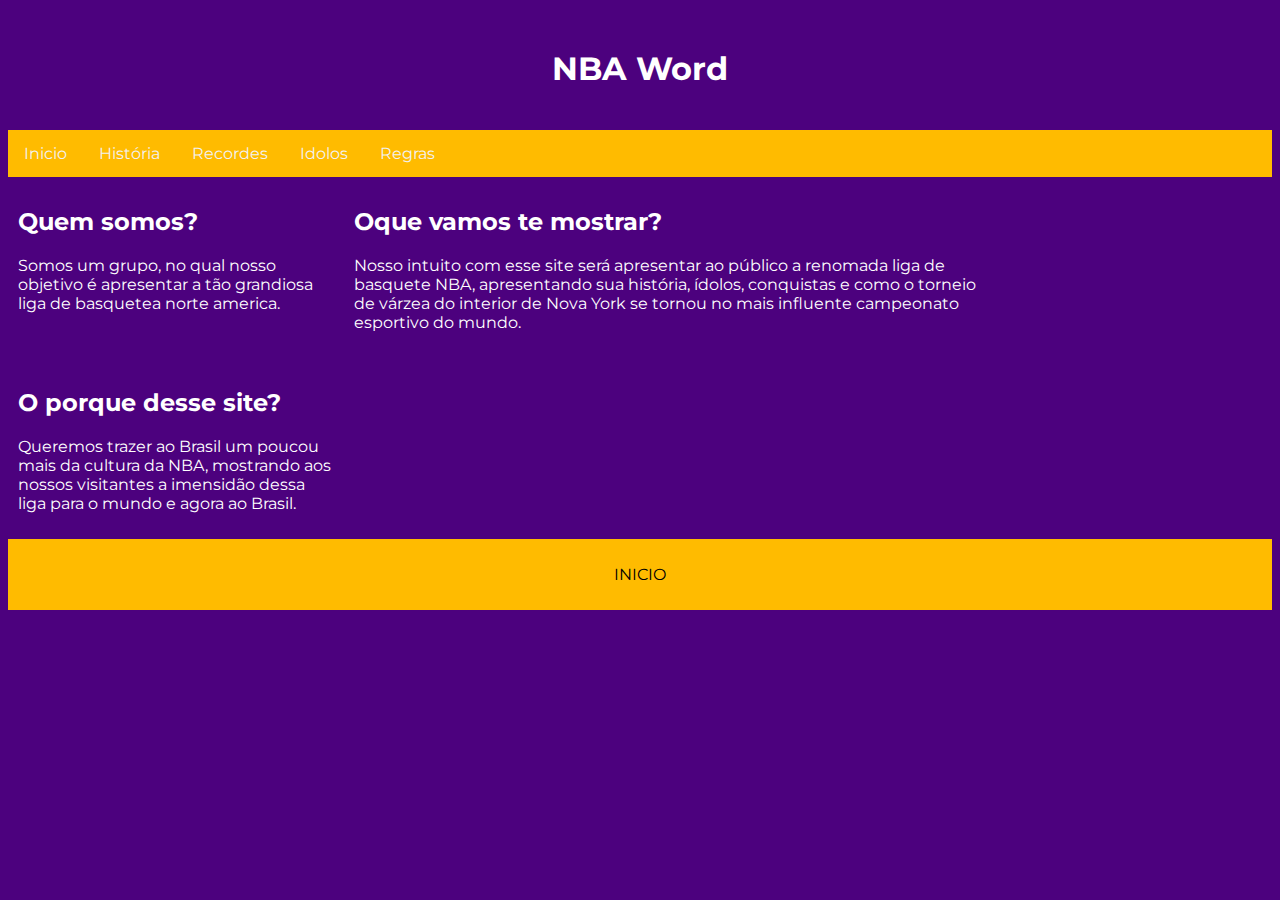
<file: index.html>
<!DOCTYPE html>
<html>

<head>
  <meta charset="utf-8">
  <meta name="viewport" content="width=device-width">
  <title>NBA</title>
  <link href="css/style.css" rel="stylesheet" type="text/css" />
  <link rel="preconnect" href="https://fonts.googleapis.com">
  <link rel="preconnect" href="https://fonts.gstatic.com" crossorigin>
  <link href="https://fonts.googleapis.com/css2?family=Montserrat:ital,wght@0,100..900;1,100..900&display=swap"
    rel="stylesheet">
</head>

<body>

  <div class="header">
    <h1>NBA Word</h1>
  </div>

  <div class="topnav">
    <a href="index.html">Inicio</a>
    <a href="historia.html">História</a>
    <a href="recordes.html">Recordes</a>
    <a href="idolos.html">Idolos</a>
    <a href="regras.html">Regras</a>
  </div>

  <div class="row">
    <div class="column side">
      <h2>Quem somos?</h2>
      <p>Somos um grupo, no qual nosso objetivo é apresentar a tão grandiosa liga de basquetea norte america.</p>
    </div>

    <div class="column middle">
      <h2>Oque vamos te mostrar?</h2>
      <p>Nosso intuito com esse site será apresentar ao público a renomada liga de basquete NBA, apresentando sua história, ídolos, conquistas e como o torneio de várzea do interior de Nova York se tornou no mais influente campeonato esportivo do mundo. 

</p>
    </div>

    <div class="column side">
      <h2>O porque desse site?</h2>
      <p>Queremos trazer ao Brasil um poucou mais da cultura da NBA, mostrando aos nossos visitantes a imensidão dessa liga para o mundo e agora ao Brasil.  </p>
    </div>
  </div>

  <div class="footer">
    <p>INICIO</p>
  </div>

</body>

</html>
</file>
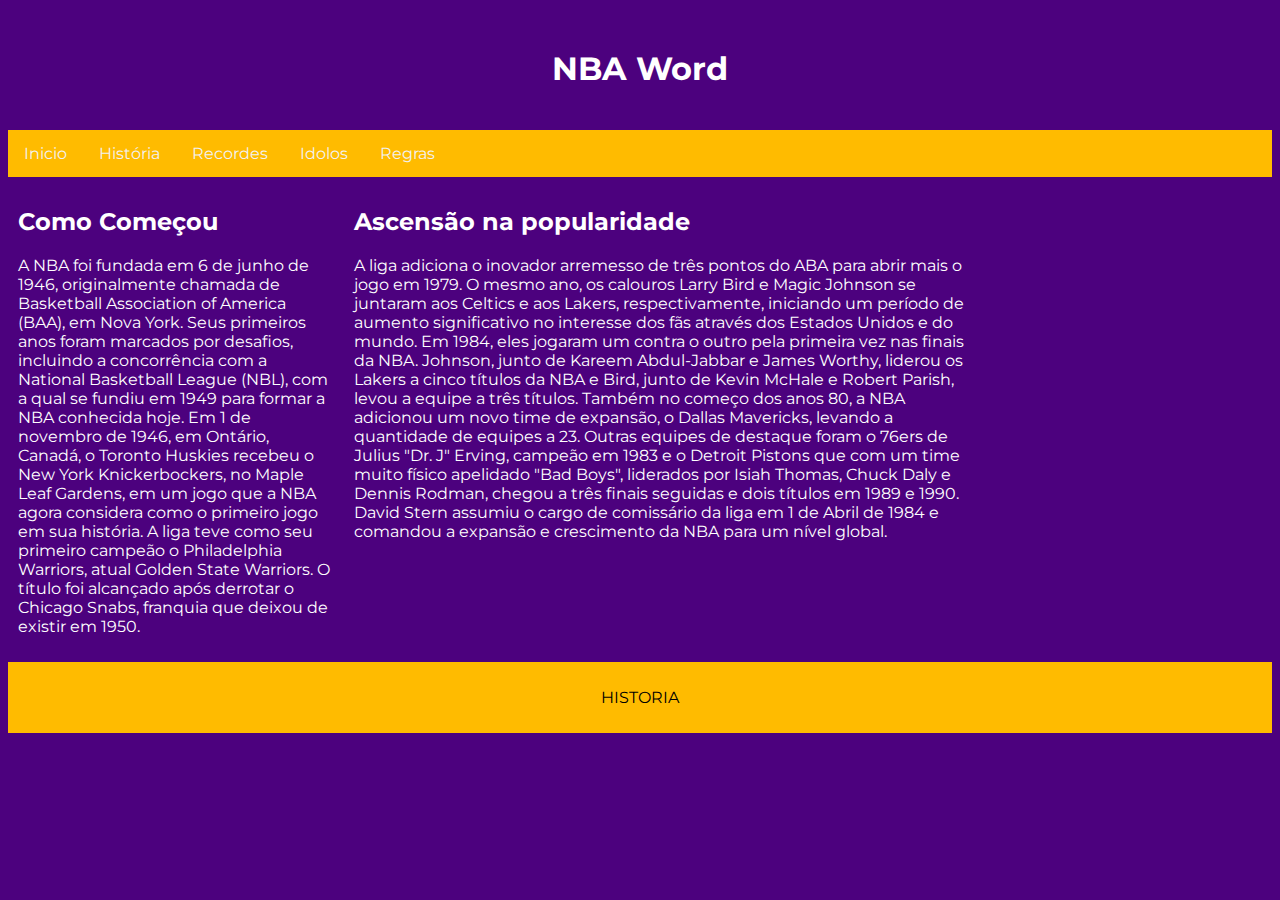
<file: historia.html>
<!DOCTYPE html>
<html>

<head>
  <meta charset="utf-8">
  <meta name="viewport" content="width=device-width">
  <title>NBA</title>
  <link href="css/style.css" rel="stylesheet" type="text/css" />
  <link rel="preconnect" href="https://fonts.googleapis.com">
  <link rel="preconnect" href="https://fonts.gstatic.com" crossorigin>
  <link href="https://fonts.googleapis.com/css2?family=Montserrat:ital,wght@0,100..900;1,100..900&display=swap"
    rel="stylesheet">
</head>

<body>

  <div class="header">
    <h1>NBA Word</h1>
  </div>

  <div class="topnav">
    <a href="index.html">Inicio</a>
    <a href="historia.html">História</a>
    <a href="recordes.html">Recordes</a>
    <a href="idolos.html">Idolos</a>
    <a href="regras.html">Regras</a>
  </div>

  <div class="row">
    <div class="column side">
      <h2>Como Começou</h2>
      <p>A NBA foi fundada em 6 de junho de 1946, originalmente chamada de Basketball Association of America (BAA), em Nova York. Seus primeiros anos foram marcados por desafios, incluindo a concorrência com a National Basketball League (NBL), com a qual se fundiu em 1949 para formar a NBA conhecida hoje.
         Em 1 de novembro de 1946, em Ontário, Canadá, o Toronto Huskies recebeu o New York Knickerbockers, no Maple Leaf Gardens, em um jogo que a NBA agora considera como o primeiro jogo em sua história.
        A liga teve como seu primeiro campeão o Philadelphia Warriors, atual Golden State Warriors. O título foi alcançado após derrotar o Chicago Snabs, franquia que deixou de existir em 1950.


</p>
    </div>

    <div class="column middle">
      <h2>Ascensão na popularidade</h2>
      <p>A liga adiciona o inovador arremesso de três pontos do ABA para abrir mais o jogo em 1979. O mesmo ano, os calouros Larry Bird e Magic Johnson se juntaram aos Celtics e aos Lakers, respectivamente, iniciando um período de aumento significativo no interesse dos fãs através dos Estados Unidos e do mundo. Em 1984, eles jogaram um contra o outro pela primeira vez nas finais da NBA. Johnson, junto de Kareem Abdul-Jabbar e James Worthy, liderou os Lakers a cinco títulos da NBA e Bird, junto de Kevin McHale e Robert Parish, levou a equipe a três títulos. Também no começo dos anos 80, a NBA adicionou um novo time de expansão, o Dallas Mavericks, levando a quantidade de equipes a 23. Outras equipes de destaque foram o 76ers de Julius "Dr. J" Erving, campeão em 1983 e o Detroit Pistons que com um time muito físico apelidado "Bad Boys", liderados por Isiah Thomas, Chuck Daly e Dennis Rodman, chegou a três finais seguidas e dois títulos em 1989 e 1990. David Stern assumiu o cargo de comissário da liga em 1 de Abril de 1984 e comandou a expansão e crescimento da NBA para um nível global. </p>
    </div>

    <div class="column side">
      <h2> </h2>
      <p/p>
    </div>
  </div>

  <div class="footer">
    <p>HISTORIA</p>
  </div>

</body>

</html>
</file>
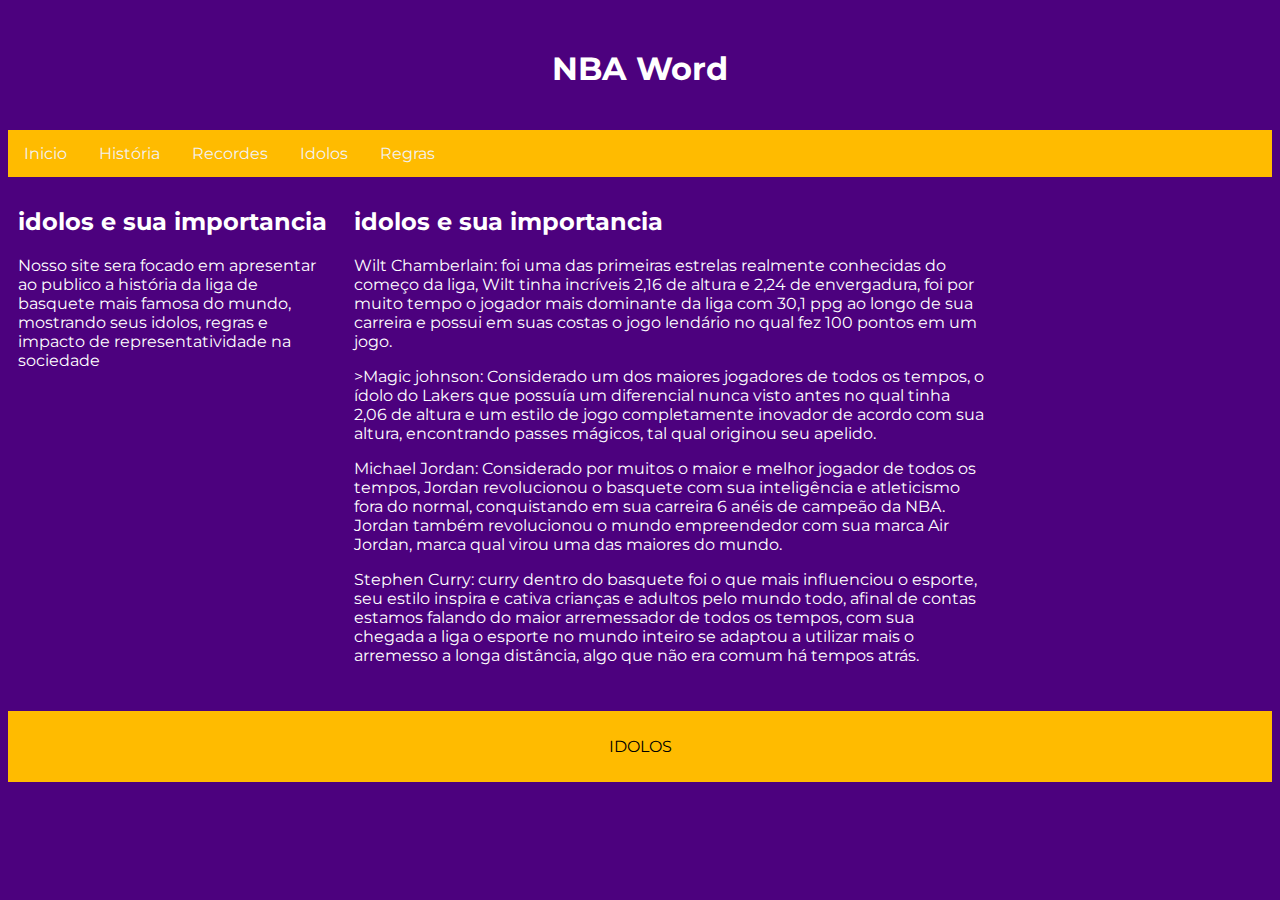
<file: idolos.html>
<!DOCTYPE html>
<html>

<head>
  <meta charset="utf-8">
  <meta name="viewport" content="width=device-width">
  <title>NBA</title>
  <link href="css/style.css" rel="stylesheet" type="text/css" />
  <link rel="preconnect" href="https://fonts.googleapis.com">
  <link rel="preconnect" href="https://fonts.gstatic.com" crossorigin>
  <link href="https://fonts.googleapis.com/css2?family=Montserrat:ital,wght@0,100..900;1,100..900&display=swap"
    rel="stylesheet">
</head>

<body>

  <div class="header">
    <h1>NBA Word</h1>
  </div>

  <div class="topnav">
    <a href="index.html">Inicio</a>
    <a href="historia.html">História</a>
    <a href="recordes.html">Recordes</a>
    <a href="idolos.html">Idolos</a>
    <a href="regras.html">Regras</a>
  </div>

  <div class="row">
    <div class="column side">
      <h2>idolos e sua importancia 
</h2>
      <p>Nosso site sera focado em apresentar ao publico a história da liga de basquete mais famosa do mundo, mostrando seus idolos, regras e impacto de representatividade na sociedade
</p>
    </div>

    <div class="column middle">
      <h2>idolos e sua importancia </h2>
      <p>Wilt Chamberlain:
        foi uma das primeiras estrelas realmente conhecidas do começo da liga, Wilt tinha incríveis 2,16 de altura e 2,24 de envergadura, foi por muito tempo o jogador mais dominante da liga com 30,1 ppg ao longo de sua carreira e possui em suas costas o jogo lendário no qual fez 100 pontos em um jogo.</p>

      <p>>Magic johnson:
        Considerado um dos maiores jogadores de todos os tempos, o ídolo do Lakers que possuía um diferencial nunca visto antes no qual tinha 2,06 de altura e um estilo de jogo completamente inovador de acordo com sua altura, encontrando passes mágicos, tal qual originou seu apelido.</p>

        <p>Michael Jordan: 
        Considerado por muitos o maior e melhor jogador de todos os tempos, Jordan revolucionou o basquete com sua inteligência e atleticismo fora do normal, conquistando em sua carreira 6 anéis de campeão da NBA. Jordan  também revolucionou o mundo empreendedor com sua marca Air Jordan, marca qual virou uma das maiores do mundo.</p>

        <p>Stephen Curry:
        curry dentro do basquete foi o que mais influenciou o esporte, seu estilo inspira e cativa crianças e adultos pelo mundo todo, afinal de contas estamos falando do maior arremessador de todos os tempos, com sua chegada a liga o esporte no mundo inteiro se adaptou a utilizar mais o arremesso a longa distância, algo que não era comum há tempos atrás.
 </p>
    </div>

    <div class="column side">
      
    </div>
  </div>

  <div class="footer">
    <p>IDOLOS</p>
  </div>

</body>

</html>
</file>
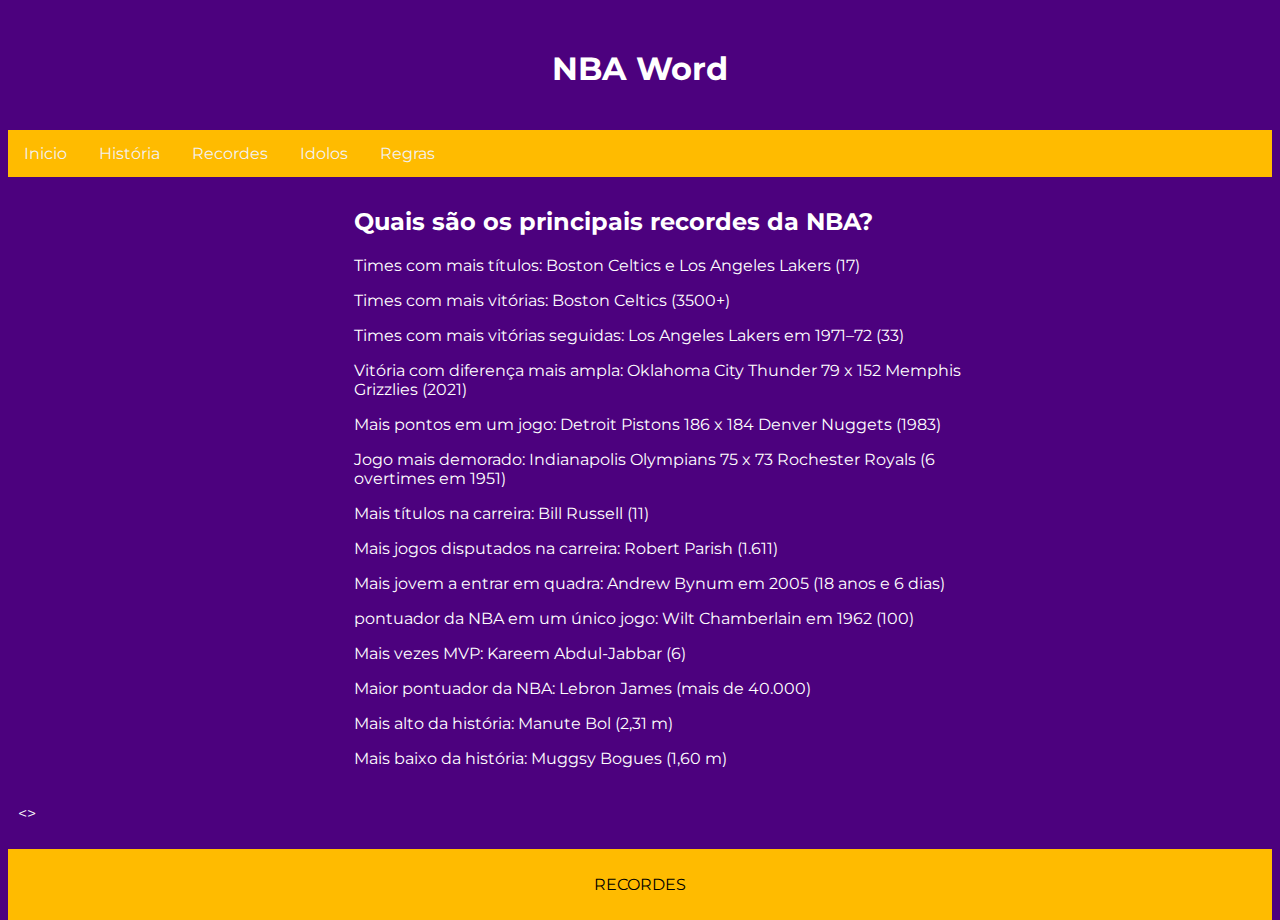
<file: recordes.html>
<!DOCTYPE html>
<html>

<head>
  <meta charset="utf-8">
  <meta name="viewport" content="width=device-width">
  <title>NBA</title>
  <link href="css/style.css" rel="stylesheet" type="text/css" />
  <link rel="preconnect" href="https://fonts.googleapis.com">
  <link rel="preconnect" href="https://fonts.gstatic.com" crossorigin>
  <link href="https://fonts.googleapis.com/css2?family=Montserrat:ital,wght@0,100..900;1,100..900&display=swap"
    rel="stylesheet">
</head>

<body>

  <div class="header">
    <h1>NBA Word</h1>
  </div>

  <div class="topnav">
    <a href="index.html">Inicio</a>
    <a href="historia.html">História</a>
    <a href="recordes.html">Recordes</a>
    <a href="idolos.html">Idolos</a>
    <a href="regras.html">Regras</a>
  </div>

  <div class="row">
    <div class="column side">
      <h2></h2>
      <p></p>
    </div>

    <div class="column middle">
      <h2>Quais são os principais recordes da NBA?</h2>
      <p>Times com mais títulos: Boston Celtics e Los Angeles Lakers (17)
     <p> Times com mais vitórias: Boston Celtics (3500+)</p>
      <p>Times com mais vitórias seguidas: Los Angeles Lakers em 1971–72 (33)</p>
<p>Vitória com diferença mais ampla: Oklahoma City Thunder 79 x 152 Memphis Grizzlies (2021)</p>
<p>Mais pontos em um jogo: Detroit Pistons 186 x 184 Denver Nuggets (1983)</p>
<p>Jogo mais demorado: Indianapolis Olympians 75 x 73 Rochester Royals (6 overtimes em 1951)</p>


<p>Mais títulos na carreira: Bill Russell (11)</p>
<p>Mais jogos disputados na carreira: Robert Parish (1.611)</p>
<p>Mais jovem a entrar em quadra: Andrew Bynum em 2005 (18 anos e 6 dias)</p>
<p> pontuador da NBA em um único jogo: Wilt Chamberlain em 1962 (100)</p>
<p>Mais vezes MVP: Kareem Abdul-Jabbar (6)</p>
<p>Maior pontuador da NBA: Lebron James (mais de 40.000)</p>
<p>Mais alto da história: Manute Bol (2,31 m)</p>
<p>Mais baixo da história: Muggsy Bogues (1,60 m)</p>
    </div>

    <div class="column side">
      <></>
      <p></p>
    </div>
  </div>

  <div class="footer">
    <p>RECORDES</p>
  </div>

</body>

</html>
</file>
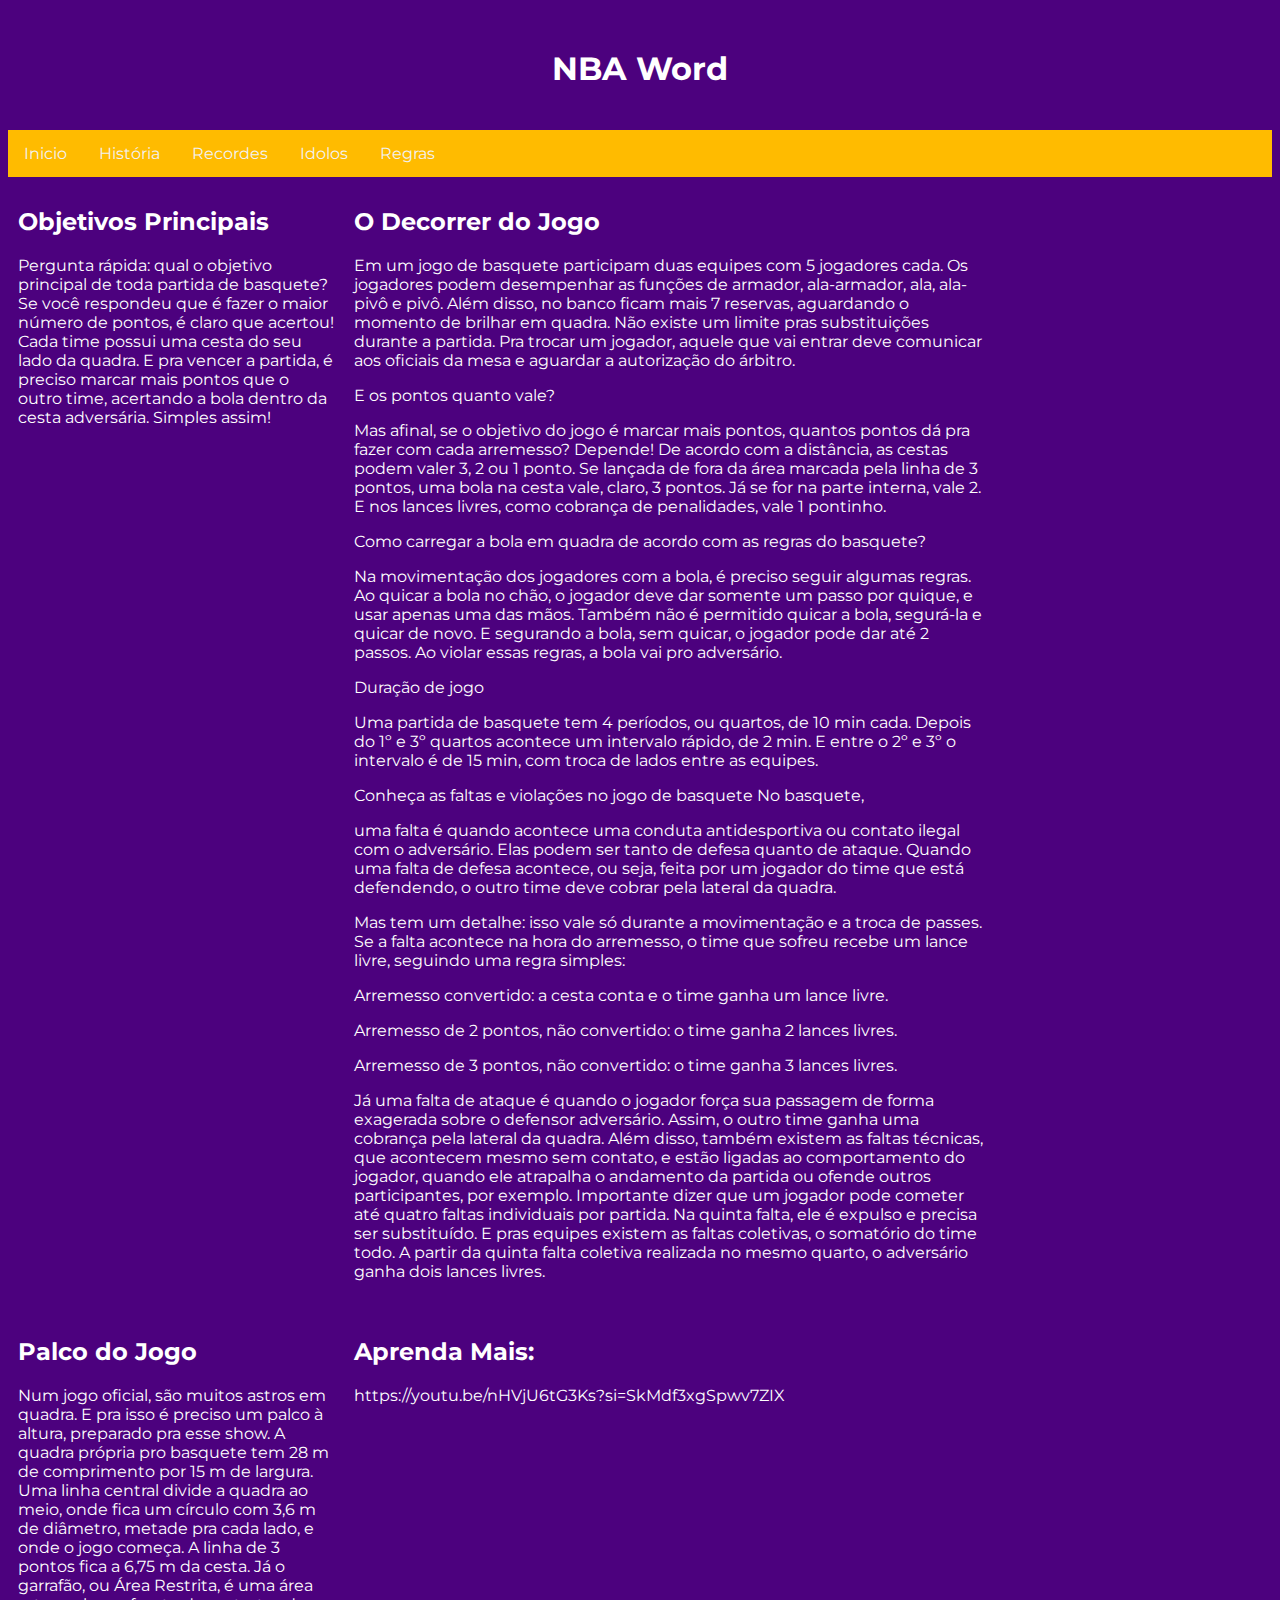
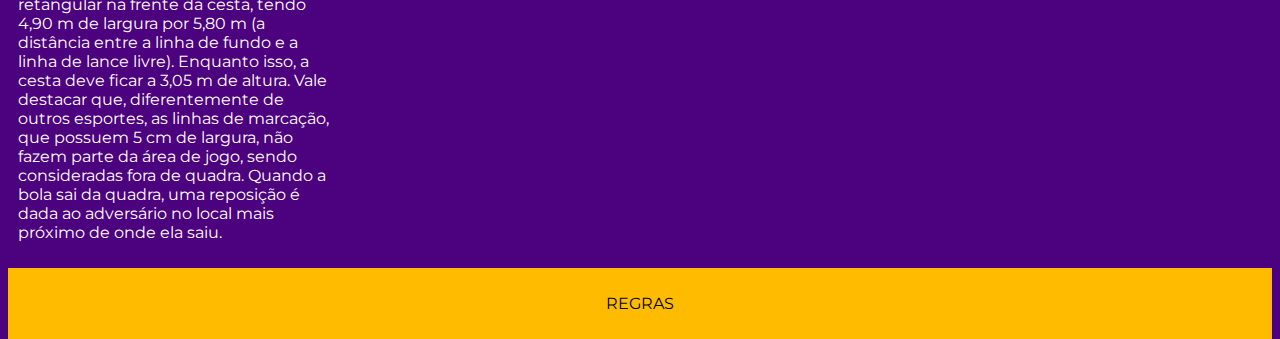
<file: regras.html>
<!DOCTYPE html>
<html>

<head>
  <meta charset="utf-8">
  <meta name="viewport" content="width=device-width">
  <title>NBA</title>
  <link href="css/style.css" rel="stylesheet" type="text/css" />
  <link rel="preconnect" href="https://fonts.googleapis.com">
  <link rel="preconnect" href="https://fonts.gstatic.com" crossorigin>
  <link href="https://fonts.googleapis.com/css2?family=Montserrat:ital,wght@0,100..900;1,100..900&display=swap"
    rel="stylesheet">
</head>

<body>

  <div class="header">
    <h1>NBA Word</h1>
  </div>

  <div class="topnav">
    <a href="index.html">Inicio</a>
    <a href="historia.html">História</a>
    <a href="recordes.html">Recordes</a>
    <a href="idolos.html">Idolos</a>
    <a href="regras.html">Regras</a>
  </div>

  <div class="row">
    <div class="column side">
      <h2>Objetivos Principais</h2>
      <p>Pergunta rápida: qual o objetivo principal de toda partida de basquete? Se você respondeu que é fazer o maior número de pontos, é claro que acertou!

        Cada time possui uma cesta do seu lado da quadra. E pra vencer a partida, é preciso marcar mais pontos que o outro time, acertando a bola dentro da cesta adversária. Simples assim!</p>
    </div>

    <div class="column middle">
      <h2>O Decorrer do Jogo </h2>
      <p>Em um jogo de basquete participam duas equipes com 5 jogadores cada. Os jogadores podem desempenhar as funções de armador, ala-armador, ala, ala-pivô e pivô.

      Além disso, no banco ficam mais 7 reservas, aguardando o momento de brilhar em quadra.

      Não existe um limite pras substituições durante a partida. Pra trocar um jogador, aquele que vai entrar deve comunicar aos oficiais da mesa e aguardar a autorização do árbitro.</p>
      
      <p>E os pontos quanto vale?</p>
     <p> Mas afinal, se o objetivo do jogo é marcar mais pontos, quantos pontos dá pra fazer com cada arremesso?

      Depende! De acordo com a distância, as cestas podem valer 3, 2 ou 1 ponto.

      Se lançada de fora da área marcada pela linha de 3 pontos, uma bola na cesta vale, claro, 3 pontos.

      Já se for na parte interna, vale 2. E nos lances livres, como cobrança de penalidades, vale 1 pontinho.</p>
   
    <p>Como carregar a bola em quadra de acordo com as regras do basquete?</p>
    <p>Na movimentação dos jogadores com a bola, é preciso seguir algumas regras.

    Ao quicar a bola no chão, o jogador deve dar somente um passo por quique, e usar apenas uma das mãos.

    Também não é permitido quicar a bola, segurá-la e quicar de novo.

    E segurando a bola, sem quicar, o jogador pode dar até 2 passos.

    Ao violar essas regras, a bola vai pro adversário.</p>
    
<p>Duração de jogo</p>
      <p>Uma partida de basquete tem 4 períodos, ou quartos, de 10 min cada. 
        Depois do 1º e 3º quartos acontece um intervalo rápido, de 2 min. E entre o 2º e 3º o intervalo é de 15 min, com troca de lados entre as equipes.</p>


      <p>Conheça as faltas e violações no jogo de basquete
      No basquete,</p>
      
      <p>uma falta é quando acontece uma conduta antidesportiva ou contato ilegal com o adversário. Elas podem ser tanto de defesa quanto de ataque. Quando uma falta de defesa acontece, ou seja, feita por um jogador do time que está defendendo, o outro time deve cobrar pela lateral da quadra.</p>

     <p> Mas tem um detalhe: isso vale só durante a movimentação e a troca de passes. Se a falta acontece na hora do arremesso, o time que sofreu recebe um lance livre, seguindo uma regra simples:</p>

     <p> Arremesso convertido: a cesta conta e o time ganha um lance livre.</p>
     <p> Arremesso de 2 pontos, não convertido: o time ganha 2 lances livres.</p>
     <p> Arremesso de 3 pontos, não convertido: o time ganha 3 lances livres.</p>
      Já uma falta de ataque é quando o jogador força sua passagem de forma exagerada sobre o defensor adversário. Assim, o outro time ganha uma cobrança pela lateral da quadra.

      Além disso, também existem as faltas técnicas, que acontecem mesmo sem contato, e estão ligadas ao comportamento do jogador, quando ele atrapalha o andamento da partida ou ofende outros participantes, por exemplo.

      Importante dizer que um jogador pode cometer até quatro faltas individuais por partida. Na quinta falta, ele é expulso e precisa ser substituído.

      E pras equipes existem as faltas coletivas, o somatório do time todo. A partir da quinta falta coletiva realizada no mesmo quarto, o adversário ganha dois lances livres.</p>
    </div>

    <div class="column side">
      <h2>Palco do Jogo</h2>
      <p>Num jogo oficial, são muitos astros em quadra. E pra isso é preciso um palco à altura, preparado pra esse show.

        A quadra própria pro basquete tem 28 m de comprimento por 15 m de largura. Uma linha central divide a quadra ao meio, onde fica um círculo com 3,6 m de diâmetro, metade pra cada lado, e onde o jogo começa.

        A linha de 3 pontos fica a 6,75 m da cesta. Já o garrafão, ou Área Restrita, é uma área retangular na frente da cesta, tendo 4,90 m de largura por 5,80 m (a distância entre a linha de fundo e a linha de lance livre).

        Enquanto isso, a cesta deve ficar a 3,05 m de altura.

        Vale destacar que, diferentemente de outros esportes, as linhas de marcação, que possuem 5 cm de largura, não fazem parte da área de jogo, sendo consideradas fora de quadra.

        Quando a bola sai da quadra, uma reposição é dada ao adversário no local mais próximo de onde ela saiu.</p>
    </div>

    <div class="column middle">
      <h2>Aprenda Mais: </h2>
    <p>https://youtu.be/nHVjU6tG3Ks?si=SkMdf3xgSpwv7ZIX</p>

    </div>
  </div>

  <div class="footer">
    <p>REGRAS</p>
  </div>

</body>

</html>
</file>
<file: css/style.css>
html {
  height: 100%;
  width: 100%;
}
body{
  background-color: #4c017e;
  color: #fff;
  font-family: "Montserrat", system-ui;
  
}
h1{
font-family: "Montserrat", system-ui;
text-align:center;
}

.header {
  background-color: #4c017e;
  padding: 20px;
  text-align: center;
}

/* Style the top navigation bar */
.topnav {
  overflow: hidden;
  background-color: #ffbb00;
}

/* Style the topnav links */
.topnav a {
  float: left;
  display: block;
  color: #f2f2f2;
  text-align: center;
  padding: 14px 16px;
  text-decoration: none;
}

/* Change color on hover */
.topnav a:hover {
  background-color: #ddd;
  color: black;
}

/* Create three unequal columns that floats next to each other */
.column {
  float: left;
  padding: 10px;
}

/* Left and right column */
.column.side {
  width: 25%;
}

/* Middle column */
.column.middle {
  width: 50%;
}

/* Clear floats after the columns */
.row::after {
  content: "";
  display: table;
  clear: both;
}

/* Responsive layout - makes the three columns stack on top of each other instead of next to each other */
@media screen and (max-width: 600px) {
  .column.side, .column.middle {
    width: 100%;
  }
}

/* Style the footer */
.footer {
  background-color: #ffbb00;
  color: #000;
  padding: 10px;
  text-align: center;
}
</file>
